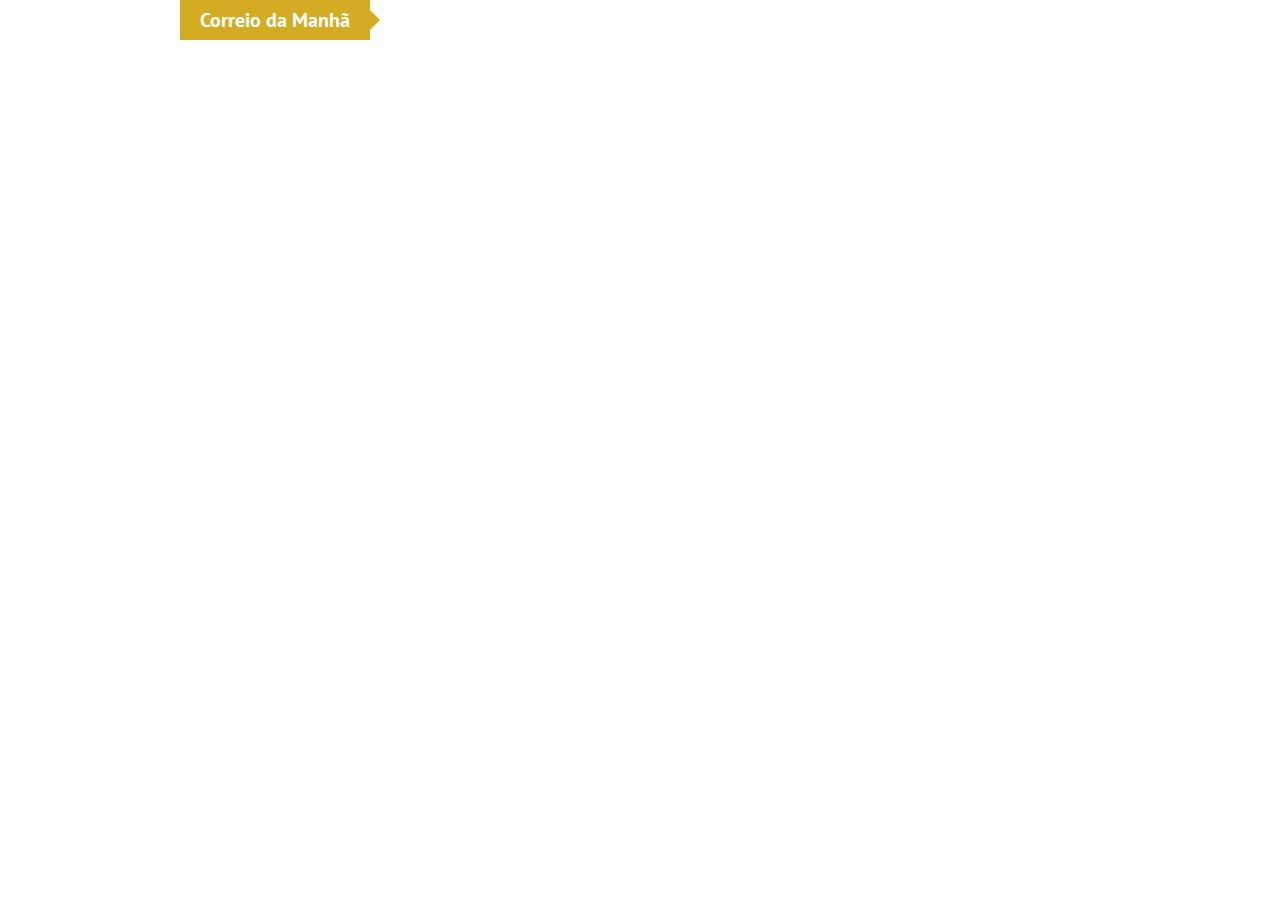
<file: Plug/index.html>
<!DOCTYPE html>
<html>
<head>
<meta charset="UTF-8">
<link href='https://fonts.googleapis.com/css?family=PT+Sans:400,700&subset=latin-ext' rel='stylesheet' type='text/css'>
<link rel="stylesheet" type="text/css" href="css/breakingNews.css"/>

<script src="js/jQuery.js"></script>
<script src="js/breakingNews.js"></script>
</head>

<style>
	body{padding:0; margin:0; font-family:'PT Sans'; font-size:16px;}
	header{width:100%; padding:50px 0; text-align:center; color:#FFF;}
	header h1{ font-size:48px;}
	
</style>
<body>

<div style="width:100%; max-width:960px; margin:0 auto; padding:0 20px 50px 20px; box-sizing:border-box;">

	<div class="breakingNews" id="bn1">
    	<div class="bn-title"><h2>Correio da Manhã</h2><span></span></div>
        <ul>
        	
        </ul>
        <div class="bn-navi">
        	<span></span>
            <span></span>
        </div>
    </div>

</div>

<script>
	$(window).load(function(e) {
        $("#bn1").breakingNews({
			effect		:"slide-v",
			autoplay	:true,
			timer		:2500,
			color		:"yellow",
			feed		:"http://www.cmjornal.pt/rss",
			feedlabels	:"Correio da manha",
			feedcount	:15	
		});
    });
</script>
<!-- colors select - "red", "green", "yellow", "turquoise", "orange", "purple", "darkred", "black", "light","pink" -->
<!-- size banner - Small("bn-small") - Big("bn-large") -->
</body>
</html>
</file>
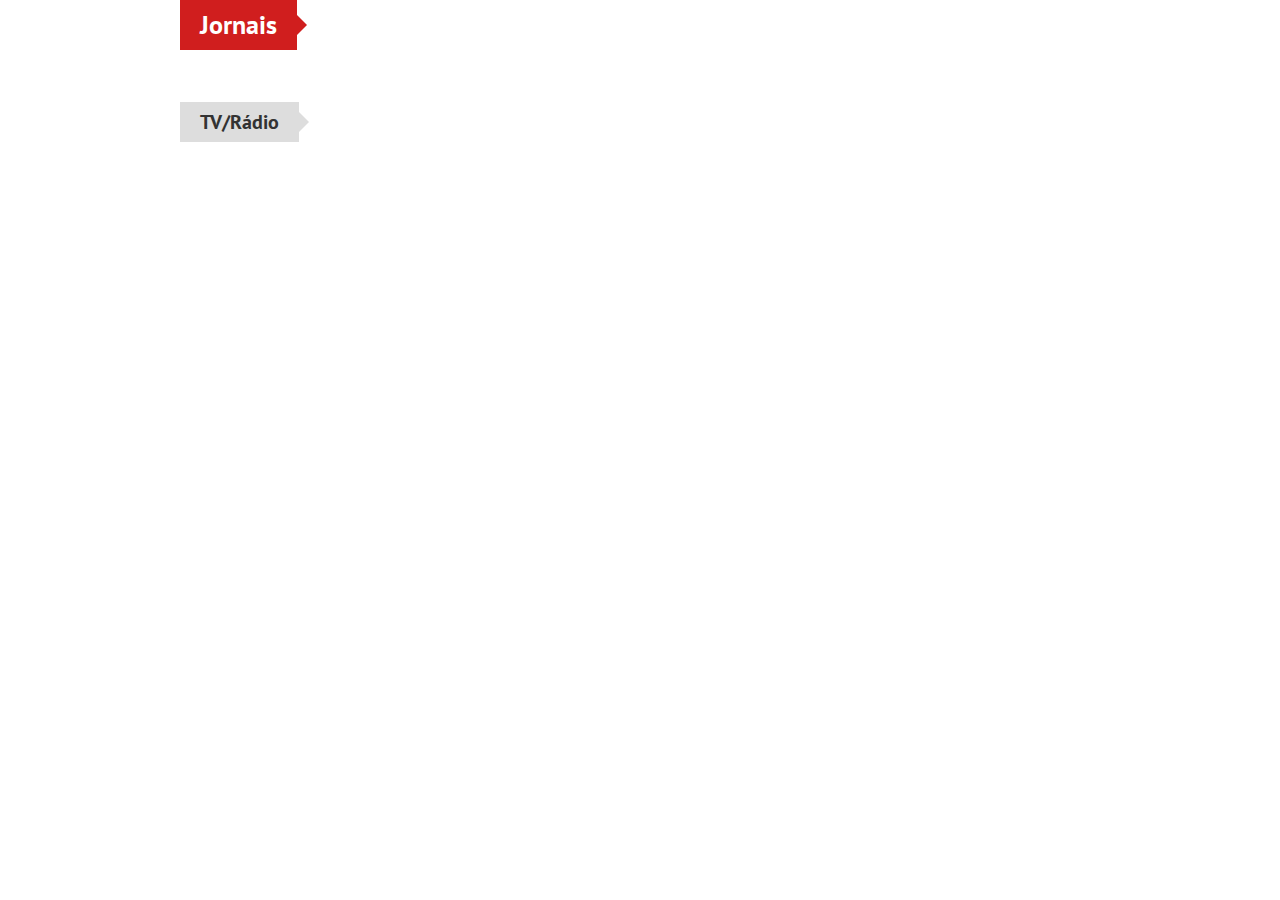
<file: Plug/ind.html>
<!DOCTYPE html>
<html>
<head>
<meta charset="UTF-8">
<link href='https://fonts.googleapis.com/css?family=PT+Sans:400,700&subset=latin-ext' rel='stylesheet' type='text/css'>
<link rel="stylesheet" type="text/css" href="css/breakingNews.css"/>

<script src="js/jQuery.js"></script>
<script src="js/breakingNews.js"></script>
</head>

<style>
	body{padding:0; margin:0; font-family:'PT Sans'; font-size:16px;}
	header{width:100%; padding:50px 0; text-align:center; color:#FFF;}
	header h1{ font-size:48px;}
	
</style>
<body>

<div style=" width:100%; max-width:960px; margin:0 auto; padding:0 20px 50px 20px; box-sizing:border-box;">

	<div class="breakingNews bn-large" id="bn1">
        <div class="bn-title" id="bn1"><h2>Jornais</h2><span></span></div>
        <ul>
        	
        </ul>
        <div class="bn-navi">
        	<span></span>
            <span></span>
        </div>
    </div>
    
<!-- -->
<p>&nbsp;</p>
	
	<div class="breakingNews" id="bn2">
        <div class="bn-title" id="bn1"><h2>TV/Rádio</h2><span></span></div>
        <ul>
        	
        </ul>
        <div class="bn-navi">
        	<span></span>
            <span></span>
        </div>
    </div>
</div>

<script>
	$(window).load(function(e) {
        $("#bn1").breakingNews({
			effect		:"slide-h",
			autoplay	:true,
			timer		:3200,
			color		:"darkred",
			feed		:"http://www.cmjornal.pt/rss,http://feeds.feedburner.com/PublicoRSS,http://feeds.feedburner.com/expresso-geral,http://feeds.feedburner.com/obs-ultimas,http://feeds.jn.pt/JN-Ultimas,http://www.jornaldenegocios.pt/rss",
			feedlabels	:"Jornais",
			feedcount	:5	
		});
    });
	
	$(window).load(function(e) {
        $("#bn2").breakingNews({
			effect		:"slide-v",
			autoplay	:true,
			timer		:3200,
			color		:"light",
			feed		:"http://feeds.feedburner.com/sicnoticias-ultimas,http://www.rtp.pt/noticias/rss,http://feeds.tsf.pt/TSF-Ultimas,http://rr.sapo.pt/rss/rssfeed.aspx?section=section_noticias",
			feedlabels	:"TV/Rádio",
			feedcount	:5	
		});
    });
	
	
</script>
<!-- colors select - "red", "green", "yellow", "turquoise", "orange", "purple", "darkred", "black", "light","pink" -->
<!-- size banner - Small("bn-small") - Big("bn-large") -->
</body>
</html>
</file>
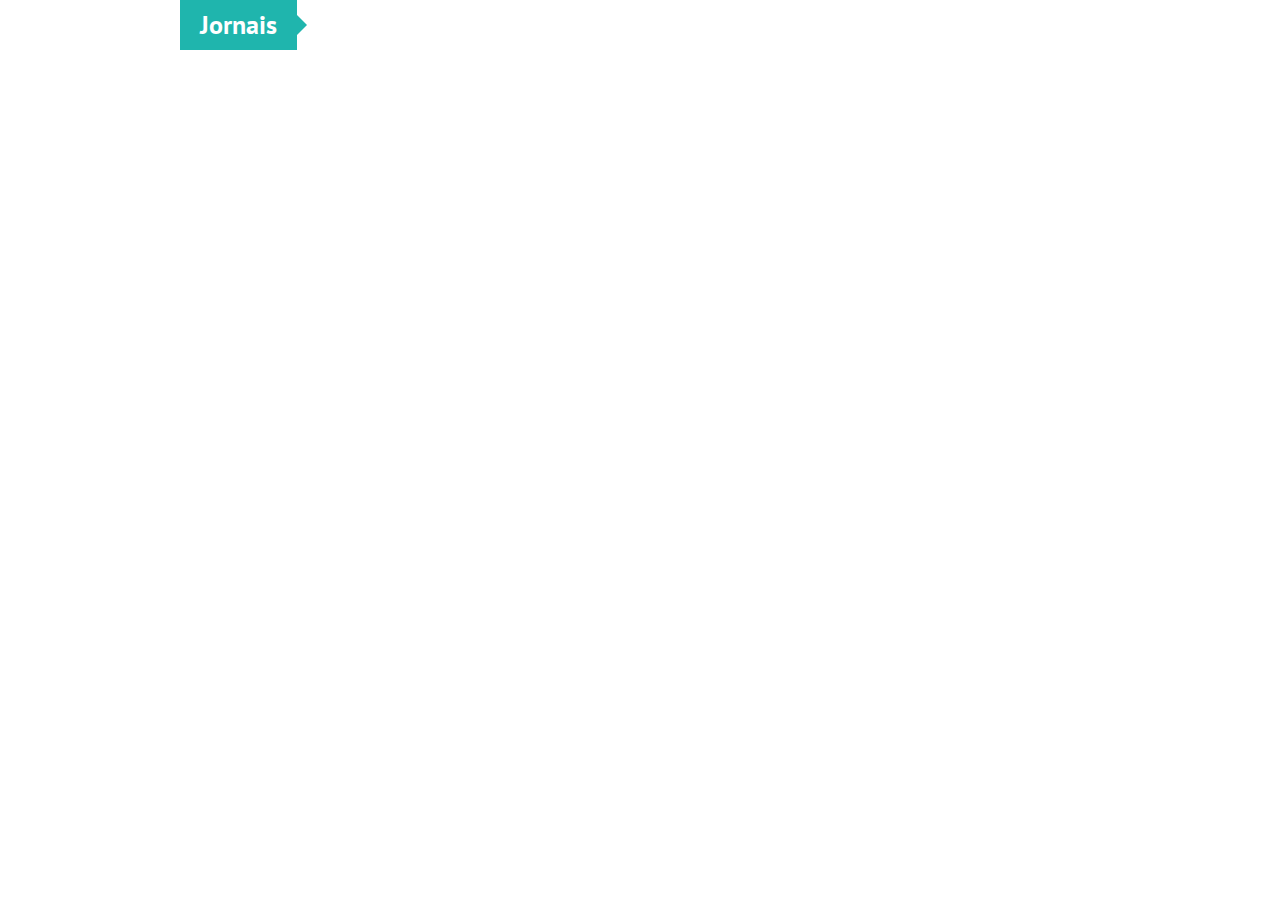
<file: Plug/ind2.html>
<!DOCTYPE html>
<html>
<head>
<meta charset="UTF-8">
<link href='https://fonts.googleapis.com/css?family=PT+Sans:400,700&subset=latin-ext' rel='stylesheet' type='text/css'>
<link rel="stylesheet" type="text/css" href="css/breakingNews.css"/>

<script src="js/jQuery.js"></script>
<script src="js/breakingNews.js"></script>
</head>

<style>
	body{padding:0; margin:0; font-family:'PT Sans'; font-size:16px;}
	header{width:100%; padding:50px 0; text-align:center; color:#FFF;}
	header h1{ font-size:48px;}
	
</style>
<body>

<div style=" width:100%; max-width:960px; margin:0 auto; padding:0 20px 50px 20px; box-sizing:border-box;">

	<div class="breakingNews bn-large" id="bn1">
        <div class="bn-title" id="bn1"><h2>Jornais</h2><span></span></div>
        <ul>
        	
        </ul>
        <div class="bn-navi">
        	<span></span>
            <span></span>
        </div>
    </div>
    
<!--
<p>&nbsp;</p>
	
	<div class="breakingNews" id="bn2">
        <div class="bn-title" id="bn1"><h2>TV/Rádio</h2><span></span></div>
        <ul>
        	
        </ul>
        <div class="bn-navi">
        	<span></span>
            <span></span>
        </div>
    </div>
</div>
 -->
<script>
	$(window).load(function(e) {
        $("#bn1").breakingNews({
			effect		:"slide-v",
			autoplay	:true,
			timer		:3000,
			color		:"turquoise",
			feed		:"http://jornaldascaldas.com/Rss/GetFeed.aspx?feed=A559AA40-2F2A-4a40-9785-CE4D6CADBEE9,http://regiaodanazare.com/Rss/GetFeed.aspx?feed=A559AA40-2F2A-4a40-9785-CE4D6CADBEE9,http://jornaldealcobaca.com/Rss/GetFeed.aspx?feed=A559AA40-2F2A-4a40-9785-CE4D6CADBEE9,http://recortes.pt/Info/RSS/49",
			feedlabels	:"Jornais",
			feedcount	:5	
		});
    });
<!--	
	$(window).load(function(e) {
        $("#bn2").breakingNews({
			effect		:"slide-h",
			autoplay	:true,
			timer		:3200,
			color		:"light",
			feed		:"",
			feedlabels	:"TV/Rádio",
			feedcount	:5	
		});
    });
-->
	
</script>
<!-- colors select - "red", "green", "yellow", "turquoise", "orange", "purple", "darkred", "black", "light","pink" -->
<!-- size banner - Small("bn-small") - Big("bn-large") -->
</body>
</html>
</file>
<file: Plug/css/breakingNews.css>
@charset "utf-8";
/* CSS Document */

.breakingNews{width:100%; height:40px; background:#FFF; position:relative; border:solid 2px #2096cd; overflow:hidden;}
.breakingNews>.bn-title{width:auto; height:40px; display:inline-block; background:#2096cd; position:relative;}
.breakingNews>.bn-title>h2{display:inline-block; margin:0; padding:0 20px; line-height:40px; font-size:20px; color:#FFF; height:40px; box-sizing:border-box;}
.breakingNews>.bn-title>span{width: 0;position:absolute;right:-10px;top:10px;height: 0;border-style: solid;border-width: 10px 0 10px 10px;border-color: transparent transparent transparent #2096cd;}

.breakingNews>ul{padding:0; margin:0; list-style:none; position:absolute; left:210px; top:0; right:40px; height:40px; font-size:16px;}
.breakingNews>ul>li{position:absolute; height:40px; width:100%; line-height:40px; display:none;}
.breakingNews>ul>li>a{text-decoration:none; color:#333; overflow:hidden; display:block; white-space: nowrap;text-overflow: ellipsis; font-weight:normal;}
.breakingNews>ul>li>a>span{color:#2096cd;}
.breakingNews>ul>li>a:hover{color:#2096cd;}

.breakingNews>.bn-navi{width:40px; height:40px; position:absolute; right:0; top:0; opacity:0;}
.breakingNews>.bn-navi>span{width:20px; height:40px; position:absolute; top:0; cursor:pointer; opacity:0.3; background-image:url(../img/bn-arrows.png); background-repeat:no-repeat;}
.breakingNews>.bn-navi>span:hover{opacity:1;}
.breakingNews>.bn-navi>span:first-child{background-position:left center; left:0;}
.breakingNews>.bn-navi>span:last-child{background-position:right center; right:0;}
.breakingNews:hover .bn-navi{opacity:1;}

.bn-large{height:50px;}
.bn-large>.bn-title{height:50px;}
.bn-large>.bn-title>h2{line-height:50px; font-size:26px;}
.bn-large>.bn-title>span{top:15px;}
.bn-large>ul{height:50px; left:250px; font-size:20px;}
.bn-large>ul>li{height:50px; line-height:50px;}
.bn-large>.bn-navi{height:50px; }
.bn-large>.bn-navi>span{height:50px;}

.bn-small{height:30px;}
.bn-small>.bn-title{height:30px;}
.bn-small>.bn-title>h2{line-height:30px; font-size:18px;}
.bn-small>.bn-title>span{top:5px;}
.bn-small>ul{height:30px; left:200px; font-size:14px;}
.bn-small>ul>li{height:30px; line-height:30px;}
.bn-small>.bn-navi{height:30px; }
.bn-small>.bn-navi>span{height:30px;}

/*color styles -----------------------------*/
.bn-red{border-color:#f44a56;}
.bn-red>.bn-title{background:#f44a56;}
.bn-red>.bn-title>span{border-left-color:#f44a56;}
.bn-red>ul>li>a:hover,.bn-red>ul>li>a>span{color:#f44a56;}

.bn-green{border-color:#27ae60;}
.bn-green>.bn-title{background:#27ae60;}
.bn-green>.bn-title>span{border-left-color:#27ae60;}
.bn-green>ul>li>a:hover,.bn-green>ul>li>a>span{color:#27ae60;}

.bn-purple{border-color:#795aac;}
.bn-purple>.bn-title{background:#795aac;}
.bn-purple>.bn-title>span{border-left-color:#795aac;}
.bn-purple>ul>li>a:hover,.bn-purple>ul>li>a>span{color:#795aac;}

.bn-turquoise{border-color:#1fb5ad;}
.bn-turquoise>.bn-title{background:#1fb5ad;}
.bn-turquoise>.bn-title>span{border-left-color:#1fb5ad;}
.bn-turquoise>ul>li>a:hover,.bn-turquoise>ul>li>a>span{color:#1fb5ad;}

.bn-orange{border-color:#f46e27;}
.bn-orange>.bn-title{background:#f46e27;}
.bn-orange>.bn-title>span{border-left-color:#f46e27;}
.bn-orange>ul>li>a:hover,.bn-orange>ul>li>a>span{color:#f46e27;}

.bn-black{border-color:#333;}
.bn-black>.bn-title{background:#333;}
.bn-black>.bn-title>span{border-left-color:#333;}
.bn-black>ul>li>a:hover,.bn-black>ul>li>a>span{color:#333;}

.bn-yellow{border-color:#d3ac23;}
.bn-yellow>.bn-title{background:#d3ac23;}
.bn-yellow>.bn-title>span{border-left-color:#d3ac23;}
.bn-yellow>ul>li>a:hover,.bn-yellow>ul>li>a>span{color:#d3ac23;}

.bn-light{border-color:#DDD;}
.bn-light>.bn-title{background:#DDD;}
.bn-light>.bn-title>h2{color:#333;}
.bn-light>.bn-title>span{border-left-color:#DDD;}
.bn-light>ul>li>a:hover,.bn-light>ul>li>a>span{color:#DDD;}

.bn-pink{border-color:#d65aac;}
.bn-pink>.bn-title{background:#d65aac;}
.bn-pink>.bn-title>span{border-left-color:#d65aac;}
.bn-pink>ul>li>a:hover,.bn-pink>ul>li>a>span{color:#d65aac;}

.bn-darkred{border-color:#d01e1e;}
.bn-darkred>.bn-title{background:#d01e1e;}
.bn-darkred>.bn-title>span{border-left-color:#d01e1e;}
.bn-darkred>ul>li>a:hover,.bn-darkred>ul>li>a>span{color:#d01e1e;}

.bn-bordernone{border:none;}
.bn-italic>ul>li>a{font-style:italic;}
.bn-bold>ul>li>a{font-weight:bold;}

.breakingNews>.bn-navi,
.breakingNews>ul>li>a,
.breakingNews>.bn-navi>span{transition: .25s linear;-moz-transition: .25s linear;-webkit-transition: .25s linear;}
</file>
